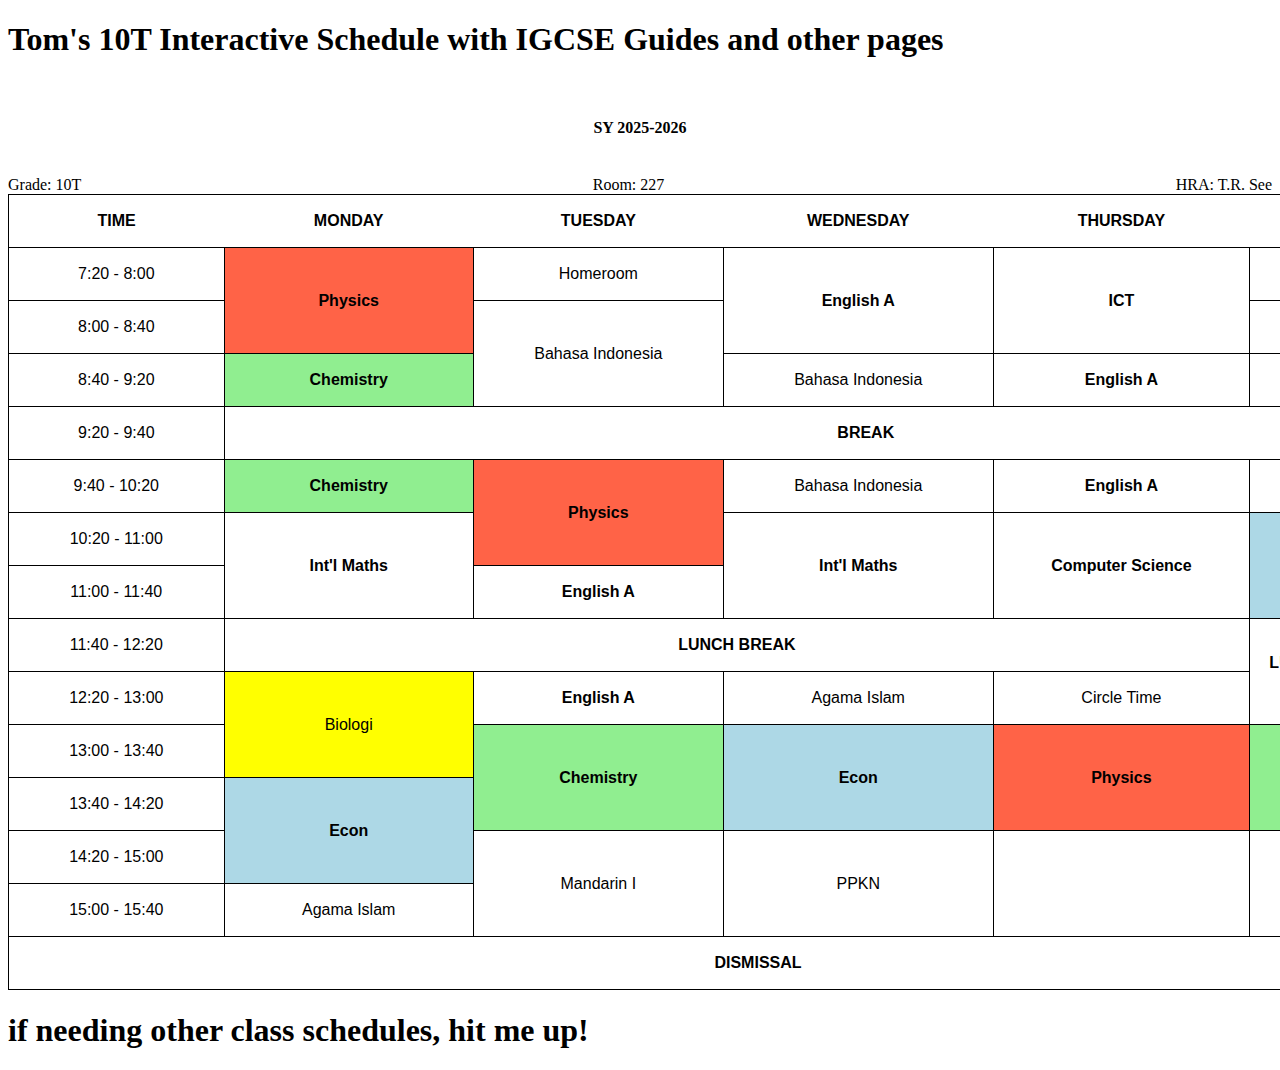
<file: index.html>
<!DOCTYPE html>
<html>
<head> <title> 10T Interactive Class Schedule</title>
    <link rel="stylesheet" href="Interactive Schedule.css">
</head>
<body>
    <h1> Tom's 10T Interactive Schedule with IGCSE Guides and other pages</h1> 
    <br>
    <h4 class="center"> SY 2025-2026</h4>
    <br> 
    <div class="row"> <span>Grade: 10T</span>        <span>Room: 227</span>           <span>HRA: T.R. See</span></div>
<table> 
    <tr> <th style="height: 20px; width: 50px;"> <p class="boldy"> TIME </p></th> <th style="height: 20px;"> <p class="boldy"> MONDAY</p></th>
         <th style="height: 20px;"> <p class="boldy"> TUESDAY</p></th>  <th style="height: 20px;"> <p class="boldy"> WEDNESDAY </p></th> 
         <th style="height: 20px;"> <p class="boldy"> THURSDAY </p></th> 
         <th style="height: 20px;"> <p class="boldy"> FRIDAY</p></th></tr>
    
    <tr> <td> <p> 7:20 - 8:00 </p></td> <td class="Group1" rowspan="2"><p class="boldy"> <a href="https://www.physicsandmathstutor.com/physics-revision/" target="_blank"> Physics </a></p>
    </td> <td> <p> Homeroom</p></td> 
    <td rowspan="2"> <p class="boldy"> <a href="https://notes.papacambridge.com/notes/caie/cambridge-upper-secondarycambridge-igcse-english-first-language-0500" target="_blank"> English A</a>
         </p></td>
    <td rowspan="2"> <p class="boldy"> <a href="https://www.igcseict.info/" target="_blank"> ICT </a></p></td>
    <td> <p> Sejarah Indonesia </p></td> </tr>

    <tr> <td> <p>8:00 - 8:40</p></td> <td rowspan="2"> <p> Bahasa Indonesia </p></td> <td> <p> Bahasa Indonesia </p> </td> </tr>
    
    <tr> <td> <p> 8:40 - 9:20</p></td> <td class="Group2"> <p class="boldy"> 
         <a href="https://sites.google.com/view/igcseresources/sciences/chemistry" target="_blank"> Chemistry </a></p></td>
         <td> <p> Bahasa Indonesia </p> </td> 
         <td><p class="boldy"><a href="https://notes.papacambridge.com/notes/caie/cambridge-upper-secondarycambridge-igcse-english-first-language-0500" target="_blank"> English A
         </a></p></td>
        <td><p> PE </p></td></tr>
    
    <tr><td><p> 9:20 - 9:40</p></td> <td colspan="5"><p class="boldy"> BREAK </p></td></tr>

    <tr><td> <p> 9:40 - 10:20 </p></td>
        <td class="Group2"> <p class="boldy">  <a href="https://sites.google.com/view/igcseresources/sciences/chemistry" target="_blank"> Chemistry </a>
         </p></td>
        <td class="Group1" rowspan="2"><p class="boldy"> <a href="https://www.physicsandmathstutor.com/physics-revision/" target="_blank"> Physics </a></p></td>
        <td> <p> Bahasa Indonesia</p></td> 
        <td><p class="boldy"><a href="https://notes.papacambridge.com/notes/caie/cambridge-upper-secondarycambridge-igcse-english-first-language-0500" target="_blank"> English A
        </a></p></td>
        <td><p> PE </p></td> </tr>

    <tr><td><p> 10:20 - 11:00</p></td> 
        <td rowspan="2"> <p class="boldy"> <a href="https://znotes.org/caie/igcse/international-mathematics-0607" target="_blank"> Int'l Maths</a></p></td>
        <td rowspan="2"> <p class="boldy"> <a href="https://znotes.org/caie/igcse/international-mathematics-0607" target="_blank"> Int'l Maths</a></p></td>
        <td rowspan="2"> <p class="boldy"> <a href="https://znotes.org/caie/igcse/computer-science-0478/" target="_blank"> Computer Science</a></p></td>
        <td class="Group3" rowspan="2"><p class="boldy"> <a href="https://znotes.org/caie/igcse/economics-0455/" target="_blank"> Econ </a></p></td></tr>
    
    <tr><td><p> 11:00 - 11:40</p></td> 
        <td><p class="boldy"><a href="https://notes.papacambridge.com/notes/caie/cambridge-upper-secondarycambridge-igcse-english-first-language-0500" target="_blank"> English A
        </a></p></td></tr>

    <tr><td><p> 11:40 - 12:20</p></td> 
        <td colspan="4"><p class="boldy"> LUNCH BREAK </p></td> 
        <td rowspan="2"><p class="boldy"> LUNCH BREAK AND FRIDAY RELIGIOUS SERVICE </p></td></tr>
    
    <tr><td><p> 12:20 - 13:00</p></td>
        <td class="kurnas" rowspan="2"> <p> Biologi </p></td>
        <td><p class="boldy"><a href="https://notes.papacambridge.com/notes/caie/cambridge-upper-secondarycambridge-igcse-english-first-language-0500" target="_blank"> English A
        </a></p></td>
        <td><p> Agama Islam </p></td>
        <td><p> Circle Time</p></td></tr>

    <tr><td><p> 13:00 - 13:40 </p></td>
        <td class="Group2" rowspan="2"> <p class="boldy"> <a href="https://sites.google.com/view/igcseresources/sciences/chemistry" target="_blank"> Chemistry </a></p></td>
        <td class="Group3" rowspan="2"> <p class="boldy"> <a href="https://znotes.org/caie/igcse/economics-0455/" target="_blank"> Econ </a></p></td>
        <td class="Group1" rowspan="2"> <p class="boldy"> <a href="https://www.physicsandmathstutor.com/physics-revision/" target="_blank"> Physics </a></p> </td>
        <td class="Group2" rowspan="2"> <p class="boldy"> <a href="https://sites.google.com/view/igcseresources/sciences/chemistry" target="_blank"> Chemistry </a></p></td></tr>

    <tr><td><p> 13:40 - 14:20 </p></td>
        <td class="Group3" rowspan="2"> <p class="boldy"> <a href="https://znotes.org/caie/igcse/economics-0455/" target="_blank"> Econ </a></p></td>
    </tr>

    <tr><td><p> 14:20 - 15:00</p></td>
        <td rowspan="2"><p> Mandarin I</p></td>
        <td rowspan="2"><p> PPKN </p></td>
        <td rowspan="2"><p></p></td>
        <td rowspan="2"><p class="boldy"> <a href="https://znotes.org/caie/igcse/international-mathematics-0607" target="_blank"> Int'l Maths</a></p></td>
    </tr>

    <tr><td><p> 15:00 - 15:40 </p></td>
        <td><p> Agama Islam </p></td></tr>

    <tr><td colspan="6"> <p class="boldy">DISMISSAL</p></td></tr>
</table>
    <h1> if needing other class schedules, hit me up!</h1>
</body>
</html>
</file>
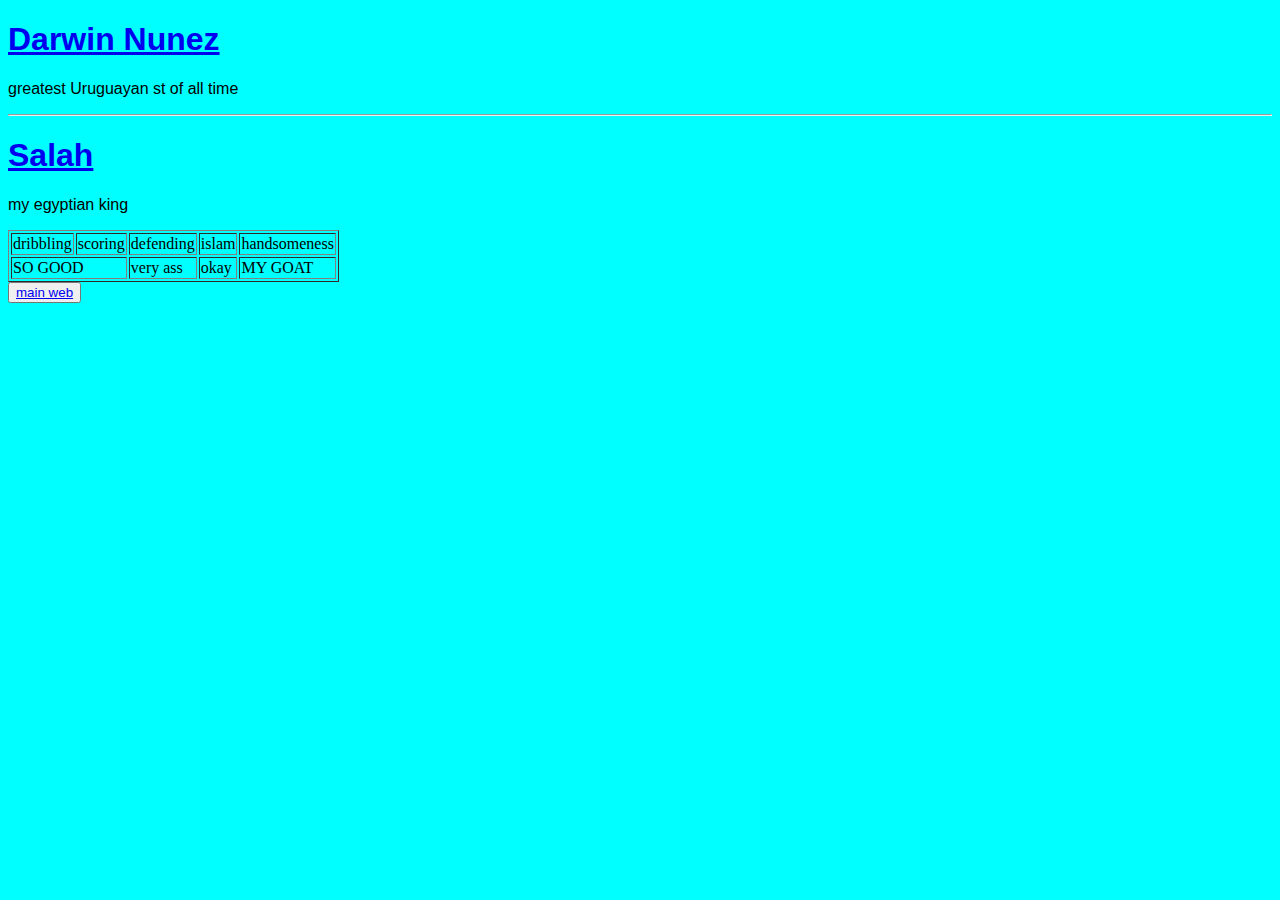
<file: coolpage.html>
<!DOCTYPE html>
<html>
    <head>
        <title> firstever html file </title>
    </head>
    <body>
        <style>
            body{background-color: aqua;}
            h1{color: brown; font-weight: bold; font-family: Arial, Helvetica, sans-serif;}
            p{color: black; font-family: Arial, Helvetica, sans-serif;}
        </style>
        <h1> <a href="https://en.wikipedia.org/wiki/Darwin_N%C3%BA%C3%B1ez"> Darwin Nunez </a> </h1>
        <p> greatest Uruguayan st of all time</p>
        
        <hr>
        <h1> <a href="https://en.wikipedia.org/wiki/Mohamed_Salah"> Salah </a></h1>
        <p> my egyptian king</p>
        <table border="1">
            <tr> <td> dribbling</td><td> scoring </td> <td> defending</td> <td> islam </td> <td> handsomeness</td></tr>
            <tr> <td colspan="2"> SO GOOD </td> <td> very ass </td> <td> okay </td> <td> MY GOAT</td></tr>
        </table>
        <button> <a href="https://www.google.com/"> main web </a></button> 
    </body>
</html>
</file>
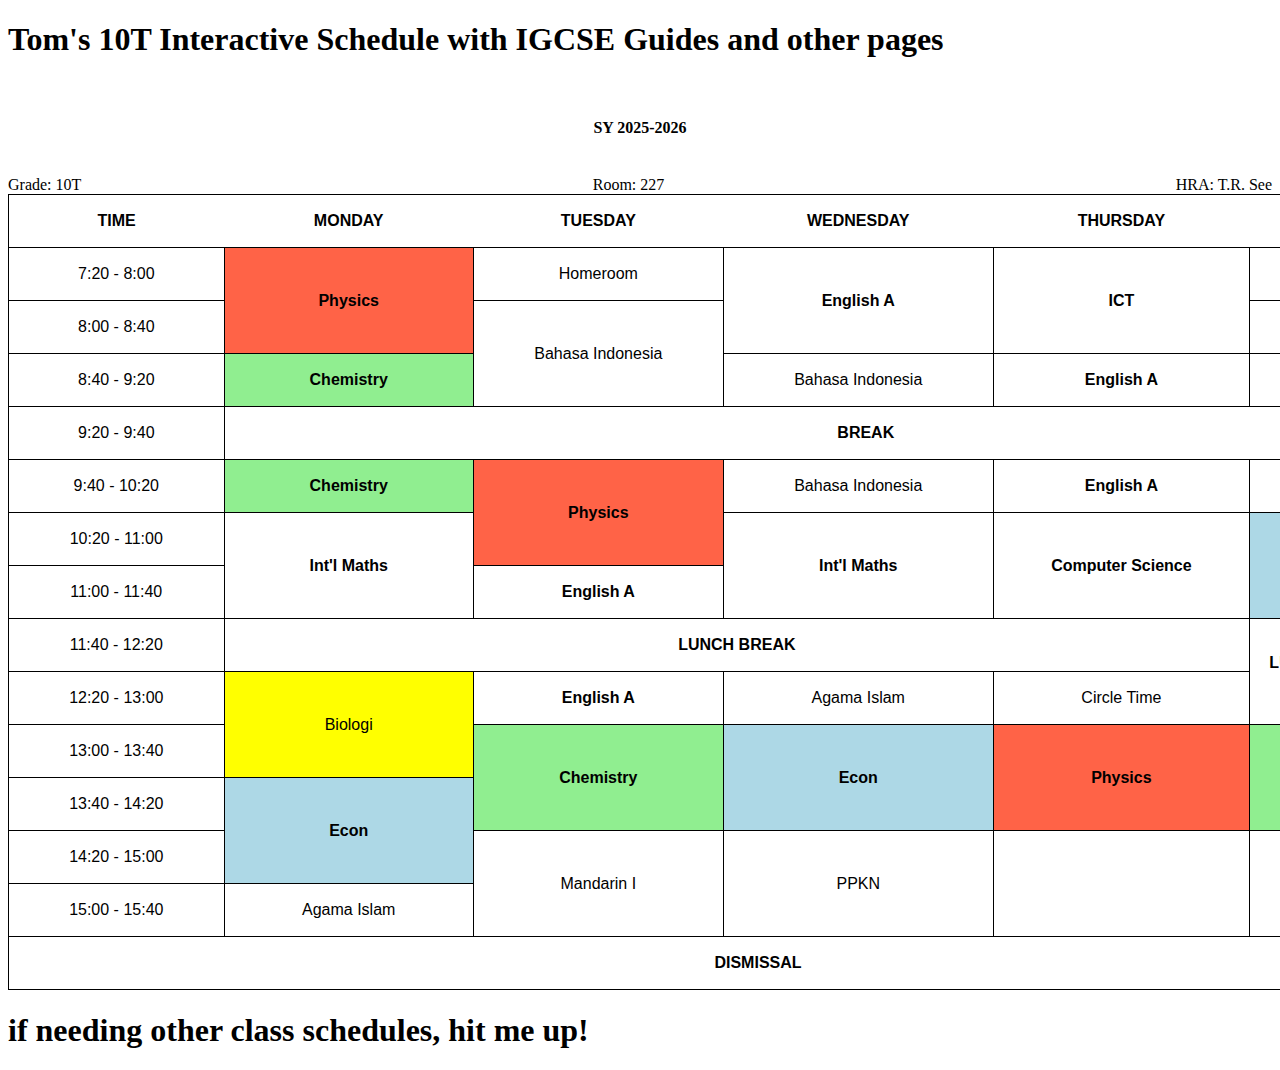
<file: personal project schedule.html>
<!DOCTYPE html>
<html>
<head> <title> 10T Interactive Class Schedule</title>
    <link rel="stylesheet" href="Interactive Schedule.css">
</head>
<body>
    <h1> Tom's 10T Interactive Schedule with IGCSE Guides and other pages</h1> 
    <br>
    <h4 class="center"> SY 2025-2026</h4>
    <br> 
    <div class="row"> <span>Grade: 10T</span>        <span>Room: 227</span>           <span>HRA: T.R. See</span></div>
<table> 
    <tr> <th style="height: 20px; width: 50px;"> <p class="boldy"> TIME </p></th> <th style="height: 20px;"> <p class="boldy"> MONDAY</p></th>
         <th style="height: 20px;"> <p class="boldy"> TUESDAY</p></th>  <th style="height: 20px;"> <p class="boldy"> WEDNESDAY </p></th> 
         <th style="height: 20px;"> <p class="boldy"> THURSDAY </p></th> 
         <th style="height: 20px;"> <p class="boldy"> FRIDAY</p></th></tr>
    
    <tr> <td> <p> 7:20 - 8:00 </p></td> <td class="Group1" rowspan="2"><p class="boldy"> <a href="https://www.physicsandmathstutor.com/physics-revision/" target="_blank"> Physics </a></p>
    </td> <td> <p> Homeroom</p></td> 
    <td rowspan="2"> <p class="boldy"> <a href="https://notes.papacambridge.com/notes/caie/cambridge-upper-secondarycambridge-igcse-english-first-language-0500" target="_blank"> English A</a>
         </p></td>
    <td rowspan="2"> <p class="boldy"> <a href="https://www.igcseict.info/" target="_blank"> ICT </a></p></td>
    <td> <p> Sejarah Indonesia </p></td> </tr>

    <tr> <td> <p>8:00 - 8:40</p></td> <td rowspan="2"> <p> Bahasa Indonesia </p></td> <td> <p> Bahasa Indonesia </p> </td> </tr>
    
    <tr> <td> <p> 8:40 - 9:20</p></td> <td class="Group2"> <p class="boldy"> 
         <a href="https://sites.google.com/view/igcseresources/sciences/chemistry" target="_blank"> Chemistry </a></p></td>
         <td> <p> Bahasa Indonesia </p> </td> 
         <td><p class="boldy"><a href="https://notes.papacambridge.com/notes/caie/cambridge-upper-secondarycambridge-igcse-english-first-language-0500" target="_blank"> English A
         </a></p></td>
        <td><p> PE </p></td></tr>
    
    <tr><td><p> 9:20 - 9:40</p></td> <td colspan="5"><p class="boldy"> BREAK </p></td></tr>

    <tr><td> <p> 9:40 - 10:20 </p></td>
        <td class="Group2"> <p class="boldy">  <a href="https://sites.google.com/view/igcseresources/sciences/chemistry" target="_blank"> Chemistry </a>
         </p></td>
        <td class="Group1" rowspan="2"><p class="boldy"> <a href="https://www.physicsandmathstutor.com/physics-revision/" target="_blank"> Physics </a></p></td>
        <td> <p> Bahasa Indonesia</p></td> 
        <td><p class="boldy"><a href="https://notes.papacambridge.com/notes/caie/cambridge-upper-secondarycambridge-igcse-english-first-language-0500" target="_blank"> English A
        </a></p></td>
        <td><p> PE </p></td> </tr>

    <tr><td><p> 10:20 - 11:00</p></td> 
        <td rowspan="2"> <p class="boldy"> <a href="https://znotes.org/caie/igcse/international-mathematics-0607" target="_blank"> Int'l Maths</a></p></td>
        <td rowspan="2"> <p class="boldy"> <a href="https://znotes.org/caie/igcse/international-mathematics-0607" target="_blank"> Int'l Maths</a></p></td>
        <td rowspan="2"> <p class="boldy"> <a href="https://znotes.org/caie/igcse/computer-science-0478/" target="_blank"> Computer Science</a></p></td>
        <td class="Group3" rowspan="2"><p class="boldy"> <a href="https://znotes.org/caie/igcse/economics-0455/" target="_blank"> Econ </a></p></td></tr>
    
    <tr><td><p> 11:00 - 11:40</p></td> 
        <td><p class="boldy"><a href="https://notes.papacambridge.com/notes/caie/cambridge-upper-secondarycambridge-igcse-english-first-language-0500" target="_blank"> English A
        </a></p></td></tr>

    <tr><td><p> 11:40 - 12:20</p></td> 
        <td colspan="4"><p class="boldy"> LUNCH BREAK </p></td> 
        <td rowspan="2"><p class="boldy"> LUNCH BREAK AND FRIDAY RELIGIOUS SERVICE </p></td></tr>
    
    <tr><td><p> 12:20 - 13:00</p></td>
        <td class="kurnas" rowspan="2"> <p> Biologi </p></td>
        <td><p class="boldy"><a href="https://notes.papacambridge.com/notes/caie/cambridge-upper-secondarycambridge-igcse-english-first-language-0500" target="_blank"> English A
        </a></p></td>
        <td><p> Agama Islam </p></td>
        <td><p> Circle Time</p></td></tr>

    <tr><td><p> 13:00 - 13:40 </p></td>
        <td class="Group2" rowspan="2"> <p class="boldy"> <a href="https://sites.google.com/view/igcseresources/sciences/chemistry" target="_blank"> Chemistry </a></p></td>
        <td class="Group3" rowspan="2"> <p class="boldy"> <a href="https://znotes.org/caie/igcse/economics-0455/" target="_blank"> Econ </a></p></td>
        <td class="Group1" rowspan="2"> <p class="boldy"> <a href="https://www.physicsandmathstutor.com/physics-revision/" target="_blank"> Physics </a></p> </td>
        <td class="Group2" rowspan="2"> <p class="boldy"> <a href="https://sites.google.com/view/igcseresources/sciences/chemistry" target="_blank"> Chemistry </a></p></td></tr>

    <tr><td><p> 13:40 - 14:20 </p></td>
        <td class="Group3" rowspan="2"> <p class="boldy"> <a href="https://znotes.org/caie/igcse/economics-0455/" target="_blank"> Econ </a></p></td>
    </tr>

    <tr><td><p> 14:20 - 15:00</p></td>
        <td rowspan="2"><p> Mandarin I</p></td>
        <td rowspan="2"><p> PPKN </p></td>
        <td rowspan="2"><p></p></td>
        <td rowspan="2"><p class="boldy"> <a href="https://znotes.org/caie/igcse/international-mathematics-0607" target="_blank"> Int'l Maths</a></p></td>
    </tr>

    <tr><td><p> 15:00 - 15:40 </p></td>
        <td><p> Agama Islam </p></td></tr>

    <tr><td colspan="6"> <p class="boldy">DISMISSAL</p></td></tr>
</table>
    <h1> if needing other class schedules, hit me up!</h1>
</body>
</html>
</file>
<file: Interactive Schedule.css>
table, tr, td {border: 1px solid black; border-collapse: collapse; width: 1500px;}
h1 {font-family: 'Times New Roman', Times, serif; font-weight: bold; color: black;}
h2 {font-family: Arial, Helvetica, sans-serif; color: black; font-weight: bold; white-space: nowrap;}
p  {font-family: Arial, Helvetica, sans-serif; color: black; text-align: center;}
.left {text-align: left;}
.center {text-align: center;}
.right {text-align: right;}
.row {display: flex; justify-content: space-between;}
.boldy {font-weight: bold;}
.first {height: 20px;}
.Group1 {background-color: tomato;}
.Group2 {background-color: lightgreen;}
.Group3 {background-color: lightblue;}
.kurnas {background-color: yellow;}
a {color: black; text-decoration: none;}
</file>
